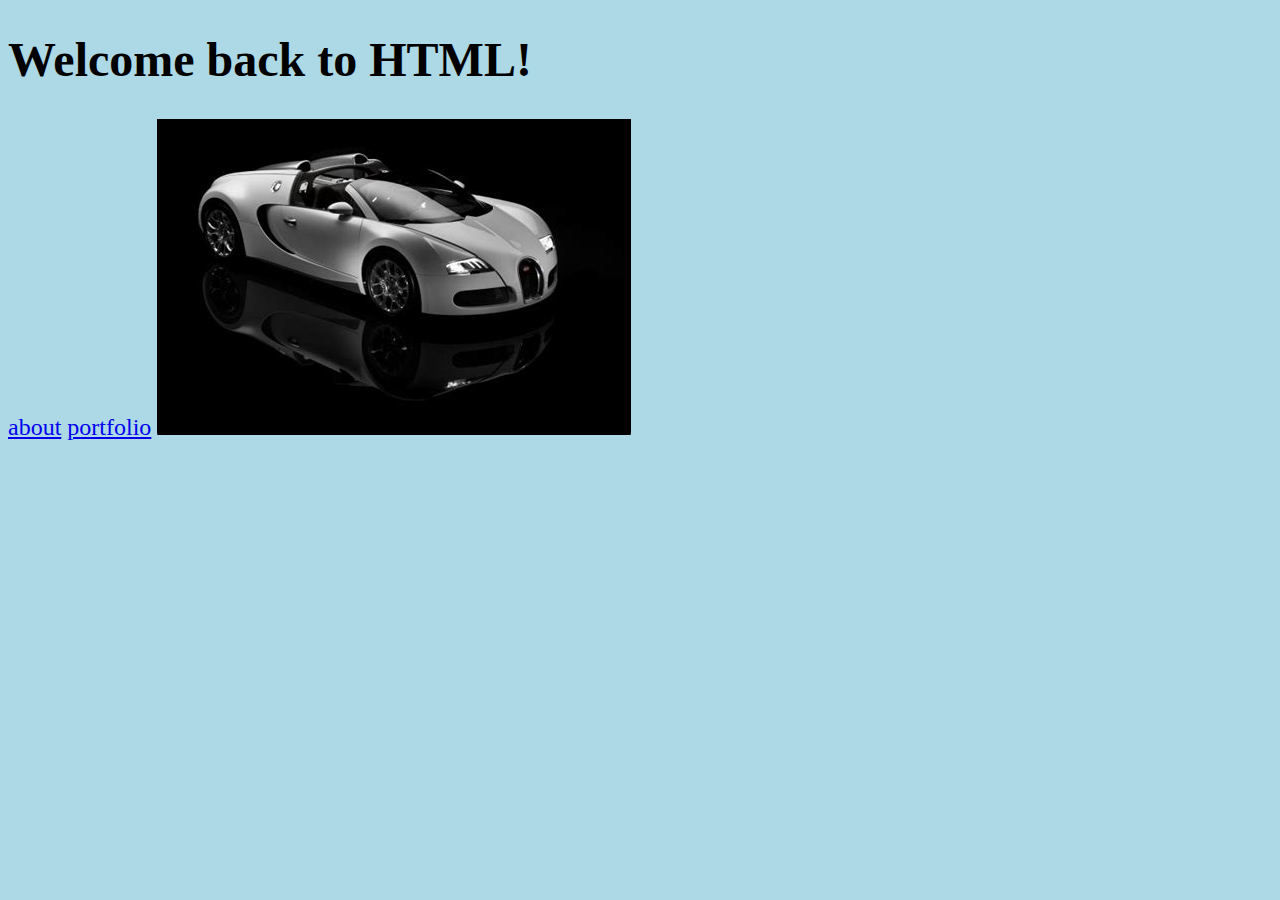
<file: templates/index.html>
<!DOCTYPE html>
<html lang="en">
<head>
    <meta charset="UTF-8">
    <title>My web app</title>
    <link rel="stylesheet" href="/static/css/style.css">
</head>
<body>

 <h1>Welcome back to HTML!</h1>
 <a href="/about">about</a>
 <a href="/portfolio">portfolio</a>

 <img src="/static/img/auto.jpg" alt="auto">

</body>
</html>
</file>
<file: static/css/style.css>
body {
    background-color: lightblue;
    font-size: 24px;
}
</file>
